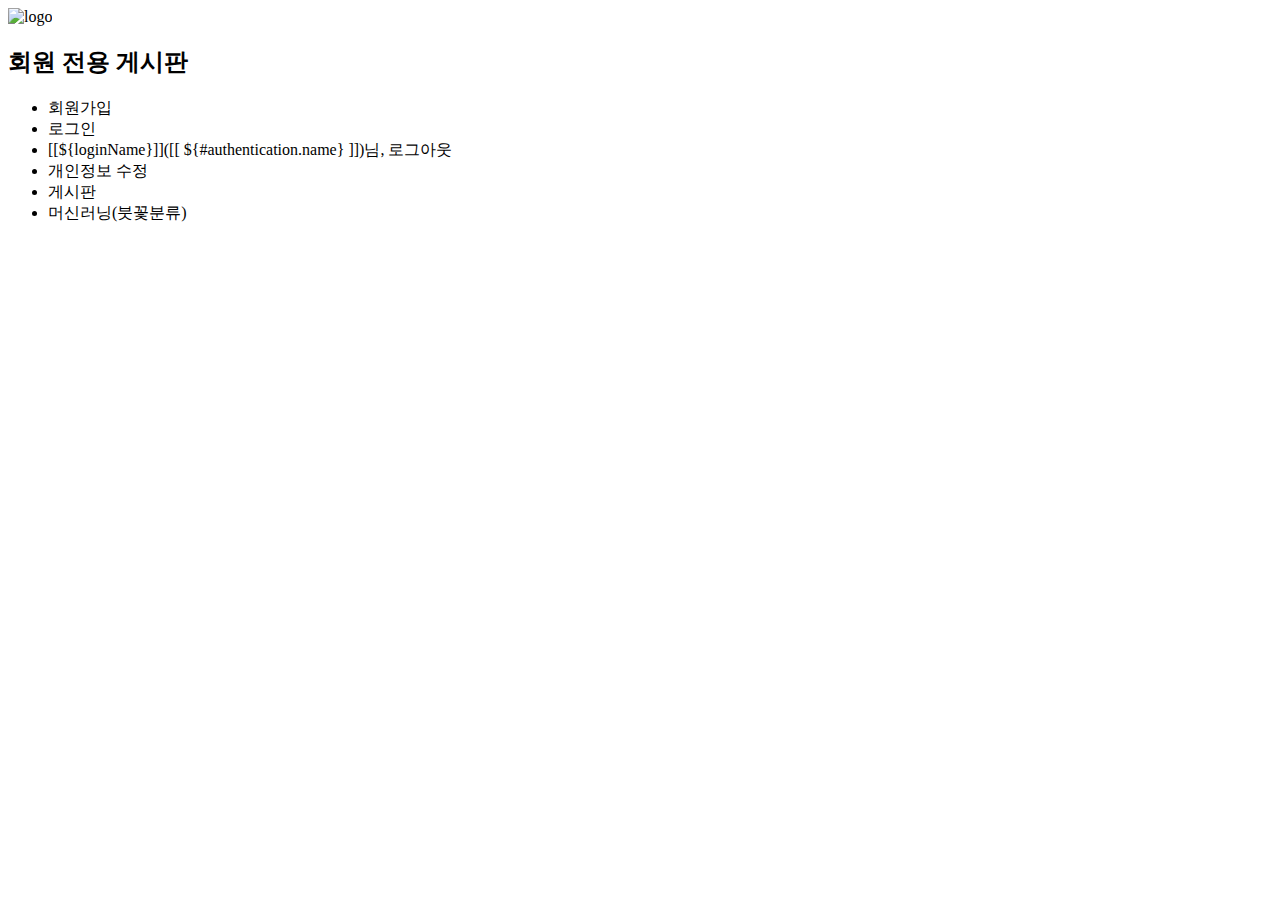
<file: basic_board/bin/main/templates/index.html>
<!DOCTYPE html>
<html lang="ko" xmlns:th ="http://thymeleaf.org"
                xmlns:sec="http://thymeleaf.org/extras/spring-security">

<head>
    <meta charset="UTF-8">
    <meta name="viewport" content="width=device-width, initial-scale=1.0">
    <title>게시판</title>
    <link rel="stylesheet" th:href="@{/css/main.css}">
</head>

<body>
    <div class="container">
        <div class="logo">
            <img th:src="@{/images/logo.png}" alt="logo">
            <h2>회원 전용 게시판</h2>
        </div>
		<div class="gnb">
	        <ul>
	            <!-- 인증이 되지 않은 사람 -->
	            <li sec:authorize="isAnonymous()"><a th:href="@{/user/join}">회원가입</a></li>
	            <li sec:authorize="isAnonymous()"><a th:href="@{/user/login}">로그인</a></li>
	
	            <!-- 인증이 된 사람 -->
	            <li sec:authorize="isAuthenticated()">
	            	<a th:href="@{/user/logout}">[[${loginName}]]([[ ${#authentication.name} ]])님, 로그아웃</a> 
	            </li>
	            <li sec:authorize="isAuthenticated()">
	            	<a th:href="@{/user/mypage}">개인정보 수정</a>
	            </li>
	
	            <!-- 인증과 관계없음 -->
	            <li><a th:href="@{/board/boardList}">게시판</a></li>
	            <li><a th:href="@{/predict}">머신러닝(붓꽃분류)</a></li>
	        </ul>
	    </div>
    </div><!-- end .container -->
</body>

</html>
</file>
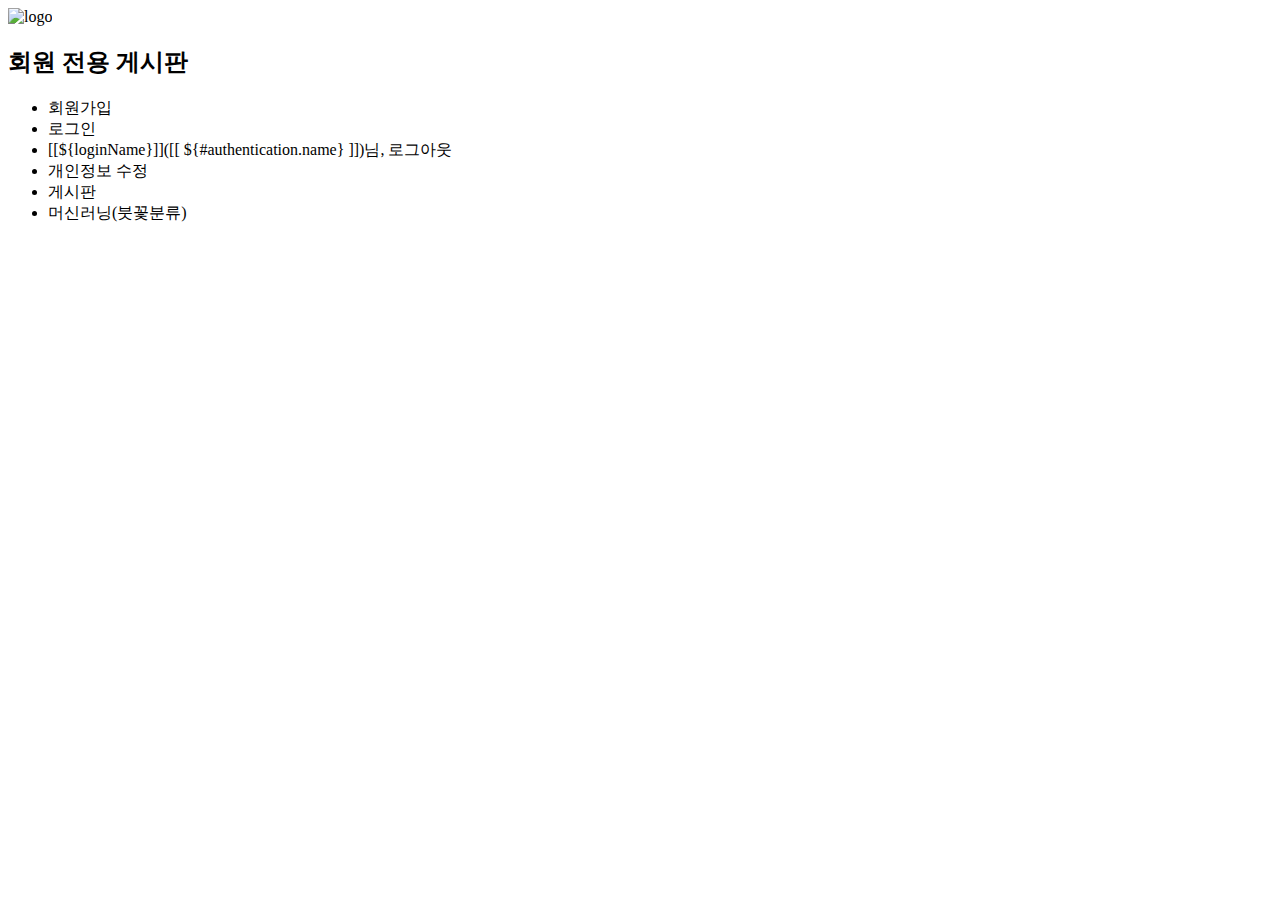
<file: basic_board/src/main/resources/templates/index.html>
<!DOCTYPE html>
<html lang="ko" xmlns:th ="http://thymeleaf.org"
                xmlns:sec="http://thymeleaf.org/extras/spring-security">

<head>
    <meta charset="UTF-8">
    <meta name="viewport" content="width=device-width, initial-scale=1.0">
    <title>게시판</title>
    <link rel="stylesheet" th:href="@{/css/main.css}">
</head>

<body>
    <div class="container">
        <div class="logo">
            <img th:src="@{/images/logo.png}" alt="logo">
            <h2>회원 전용 게시판</h2>
        </div>
		<div class="gnb">
	        <ul>
	            <!-- 인증이 되지 않은 사람 -->
	            <li sec:authorize="isAnonymous()"><a th:href="@{/user/join}">회원가입</a></li>
	            <li sec:authorize="isAnonymous()"><a th:href="@{/user/login}">로그인</a></li>
	
	            <!-- 인증이 된 사람 -->
	            <li sec:authorize="isAuthenticated()">
	            	<a th:href="@{/user/logout}">[[${loginName}]]([[ ${#authentication.name} ]])님, 로그아웃</a> 
	            </li>
	            <li sec:authorize="isAuthenticated()">
	            	<a th:href="@{/user/mypage}">개인정보 수정</a>
	            </li>
	
	            <!-- 인증과 관계없음 -->
	            <li><a th:href="@{/board/boardList}">게시판</a></li>
	            <li><a th:href="@{/predict}">머신러닝(붓꽃분류)</a></li>
	        </ul>
	    </div>
    </div><!-- end .container -->
</body>

</html>
</file>
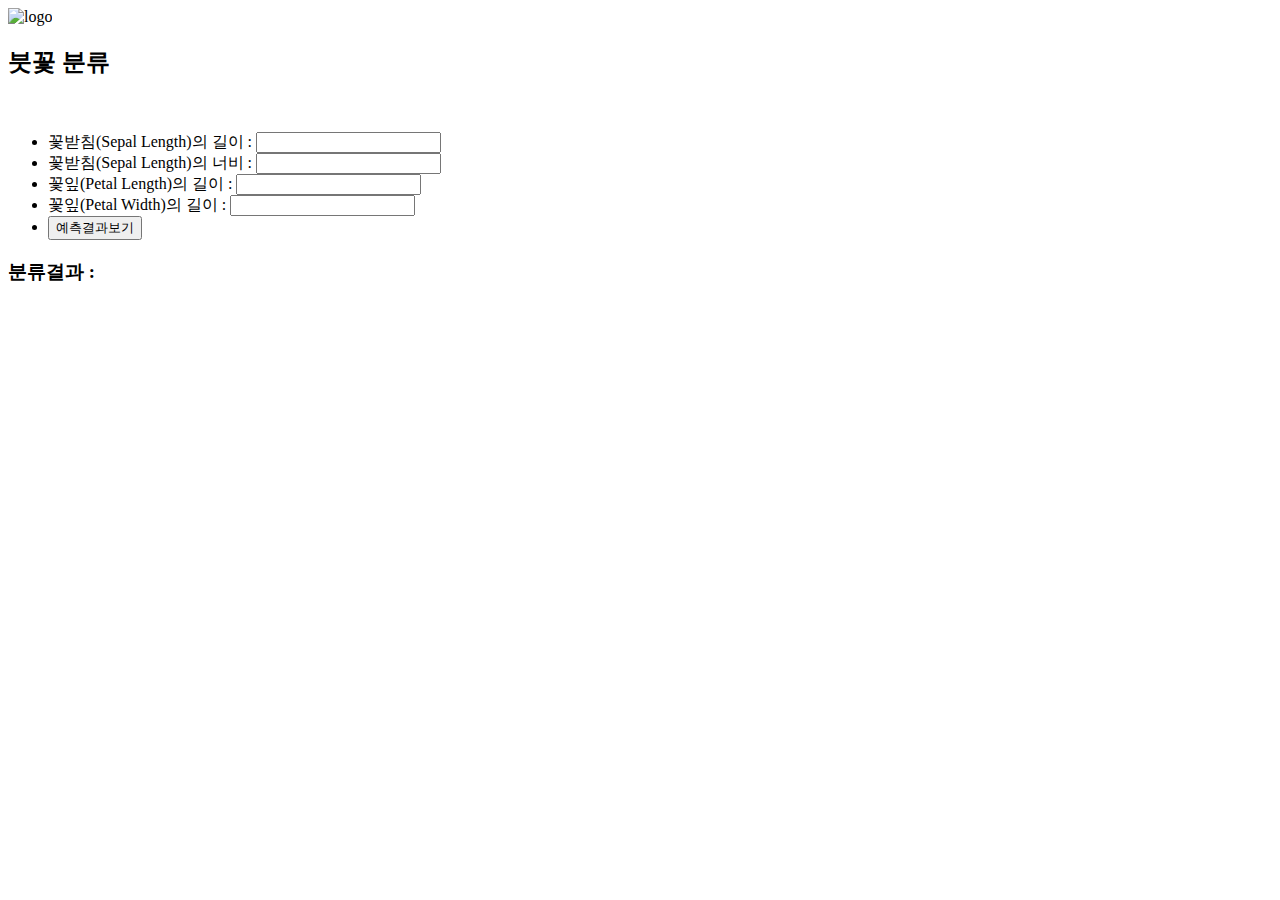
<file: basic_board/bin/main/templates/iris.html>
<!DOCTYPE html>
<html lang="ko" xmlns:th ="http://thymeleaf.org"
                xmlns:sec="http://thymeleaf.org/extras/spring-security">

<head>
    <meta charset="UTF-8">
    <meta name="viewport" content="width=device-width, initial-scale=1.0">
    <title>붓꽃분류</title>
    <link rel="stylesheet" th:href="@{/css/main.css}">
    <script th:src="@{/script/jquery-3.7.1.min.js}"></script>
    <script defer th:src="@{/script/predict.js}"></script>
</head>

<body>
    <div class="container">
        <div class="logo">
            <a th:href="@{/}">
            	<img th:src="@{/images/logo.png}" alt="logo">
            </a>
            <h2>붓꽃 분류</h2>
        </div>
		
		<p><img th:src="@{/images/iris.jpeg}" width="300px"></p>
		
		<form th:action="@{/predict}" method="POST">
			<ul>
				<li>
					<label>
						꽃받침(Sepal Length)의 길이 :
						<input type="text" id="sepalLength" name="sepalLength">
					</label>
				</li>

				<li>
					<label>
						꽃받침(Sepal Length)의 너비 :
						<input type="text" id="sepalWidth" name="sepalWidth">
					</label>
				</li>
				
				<li>
					<label>
						꽃잎(Petal Length)의 길이 :
						<input type="text" id="petalLength" name="petalLength">
					</label>
				</li>

				<li>
					<label>
						꽃잎(Petal Width)의 길이 :
						<input type="text" id="petalWidth" name="petalWidth">
					</label>
				</li>
				<li>
					<input type="button" id="predictBtn" value="예측결과보기" class="btn btn-primary">
				</li>				
			</ul>
		</form>
		<h3>분류결과 : <span id="result" style="color:red; font-weight:bold;"></span></h3>
    </div><!-- end .container -->
</body>

</html>
</file>
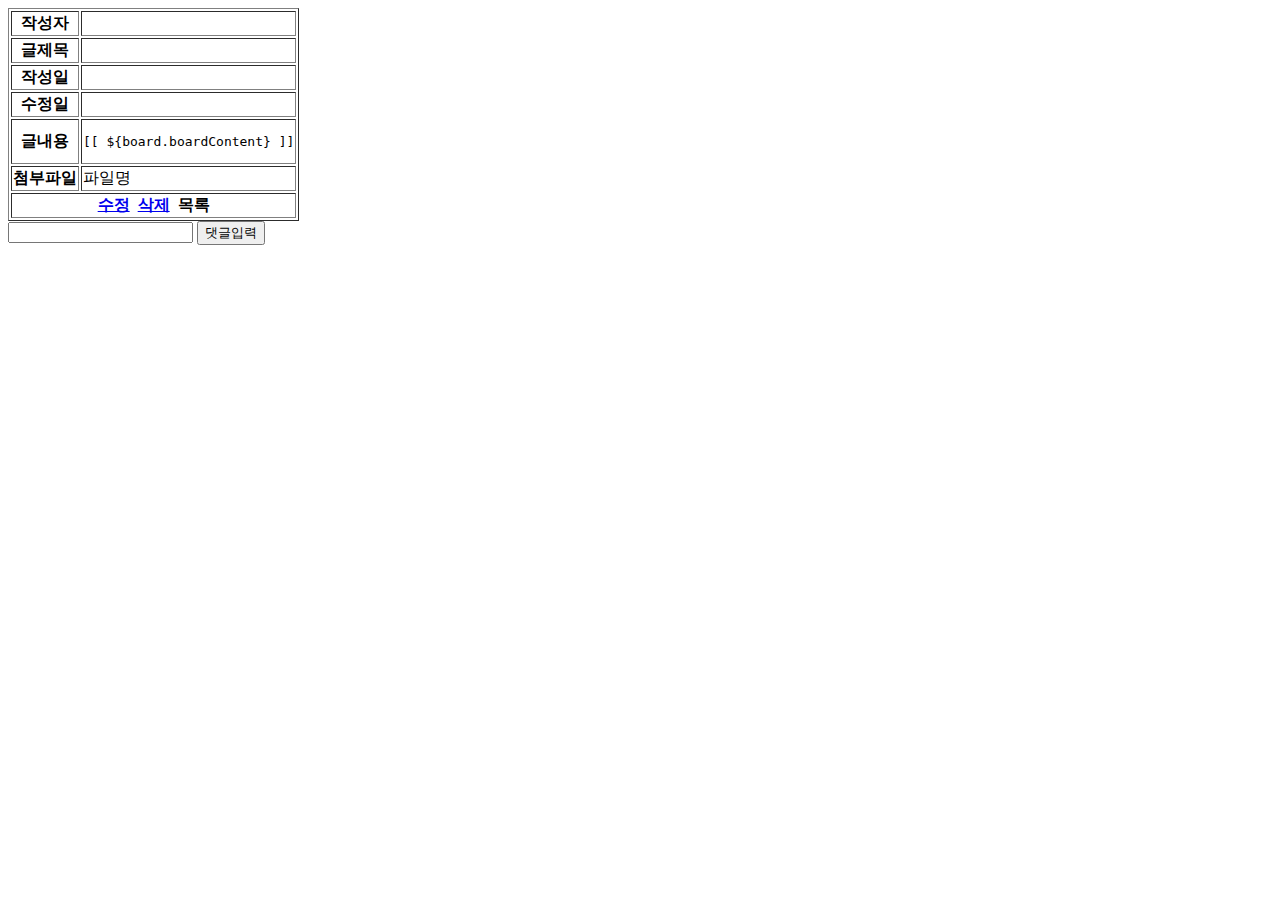
<file: basic_board/bin/main/templates/board/boardDetail.html>
<!DOCTYPE html>
<html lang="ko" xmlns:th="http://thymeleaf.org"
                xmlns:sec="http://thymeleaf.org/extras/spring-security">

<head>
    <meta charset="UTF-8">
    <meta name="viewport" content="width=device-width, initial-scale=1.0">
    <title>게시글 보기 화면</title>
    <link rel="stylesheet" th:href="@{/css/detail.css}">
    <script th:src="@{/script/jquery-3.7.1.min.js}"></script>
    <script th:src="@{/script/reply.js}"></script>
    <script defer th:src="@{/script/modify.js}"></script>
</head>

<body>
	<!-- Ajax 전송할 때 필요한 정보 -->
	<input type="hidden" id="boardNum" th:value="${board.boardNum}">
	<input type="hidden" id="loginId"  th:value="${#authentication.name}">
	
    <div class="container" th:replace="fragment/header(title='게시글 보기(f)')">
    <!-- 
        <div class="logo">
            <a th:href="@{/}">
                <img th:src="@{/images/logo.png}" alt="logo">
            </a>
            <h2>게시글 보기</h2>
        </div>
        --> 
    </div> <!-- end .container -->

    <!-- 게시글 보기 화면-->
    <div class="content">
        <table border="1">
            <tr>
                <th>작성자</th>
                <td><!-- 로그인한 사람의 아이디 -->
                    <span th:text="${board.boardWriter}"></span>
                </td>
            </tr>
            <tr>
                <th>글제목</th>
                <td>
                    <span th:text="${board.boardTitle}"></span>
                </td>
            </tr>
            <tr>
                <th>작성일</th>
                <td>
                    <span th:text="${#temporals.format(board.createDate, 'yyyy-MM-dd HH:mm')}"></span>
                </td>
            </tr>
            <tr>
                <th>수정일</th>
                <td>
                    <span th:text="${#temporals.format(board.updateDate, 'yyyy-MM-dd HH:mm')}"></span>
                </td>
            </tr>

            <tr>
                <th>글내용</th>
                <td>
                    <pre>[[ ${board.boardContent} ]]</pre>
                </td>
            </tr>
            <tr>
                <th>첨부파일</th> <!-- 인증이 된 사람만 링크를 제공 -->
                <td>
                    <span th:if="${board.originalFileName != null}">
                    	<a th:href="@{/board/download(boardNum=${board.boardNum})}" 
                    	   th:text="${board.originalFileName}">파일명</a>
                    </span>
                </td>
            </tr>
			<tr>
			    <th colspan="2">
			    	<!-- 글수정과 삭제는 로그인한 사람과 글쓴 사람이 같을 경우에만 보이도록 함-->
			    	<th:block th:if="${board.boardWriter == #authentication.name}">
				        <a href="#" id="updateBtn" class="btn btn-primary">수정</a>&nbsp;
				        <a href="#" id="deleteBtn" class="btn btn-danger">삭제</a>&nbsp;
			        </th:block>
			        <a th:href="@{/board/boardList(searchItem=${searchItem}, searchWord=${searchWord})}" class="btn btn-light">목록</a>
			    </th>
			</tr>
        </table>
        
		<!-- 검색 키워드를 출력하는 위치 -->
		<form action="" method="GET" id="modifyForm">
			<input type="hidden" id="boardNum"   name="boardNum"   th:value="${board.boardNum}">
			<input type="hidden" id="searchItem" name="searchItem" th:value="${searchItem}">
			<input type="hidden" id="searchWord" name="searchWord" th:value="${searchWord}">
		</form>
		
        <!-- 댓글 목록 처리 부분 -->
        
        <!-- 댓글 입력란: 입력상자와 버튼 (board_num, reply_text / date, writer  -->
        <div class="reply-write">
        	<input type="text" id="replyText" >
        	<input type="button" id="replyBtn" class="btn btn-light" value="댓글입력">
        </div>
        
        <!--  댓글 출력란 -->
        <div id="reply-list"></div>
        
    </div>
</body>

</html>
</file>
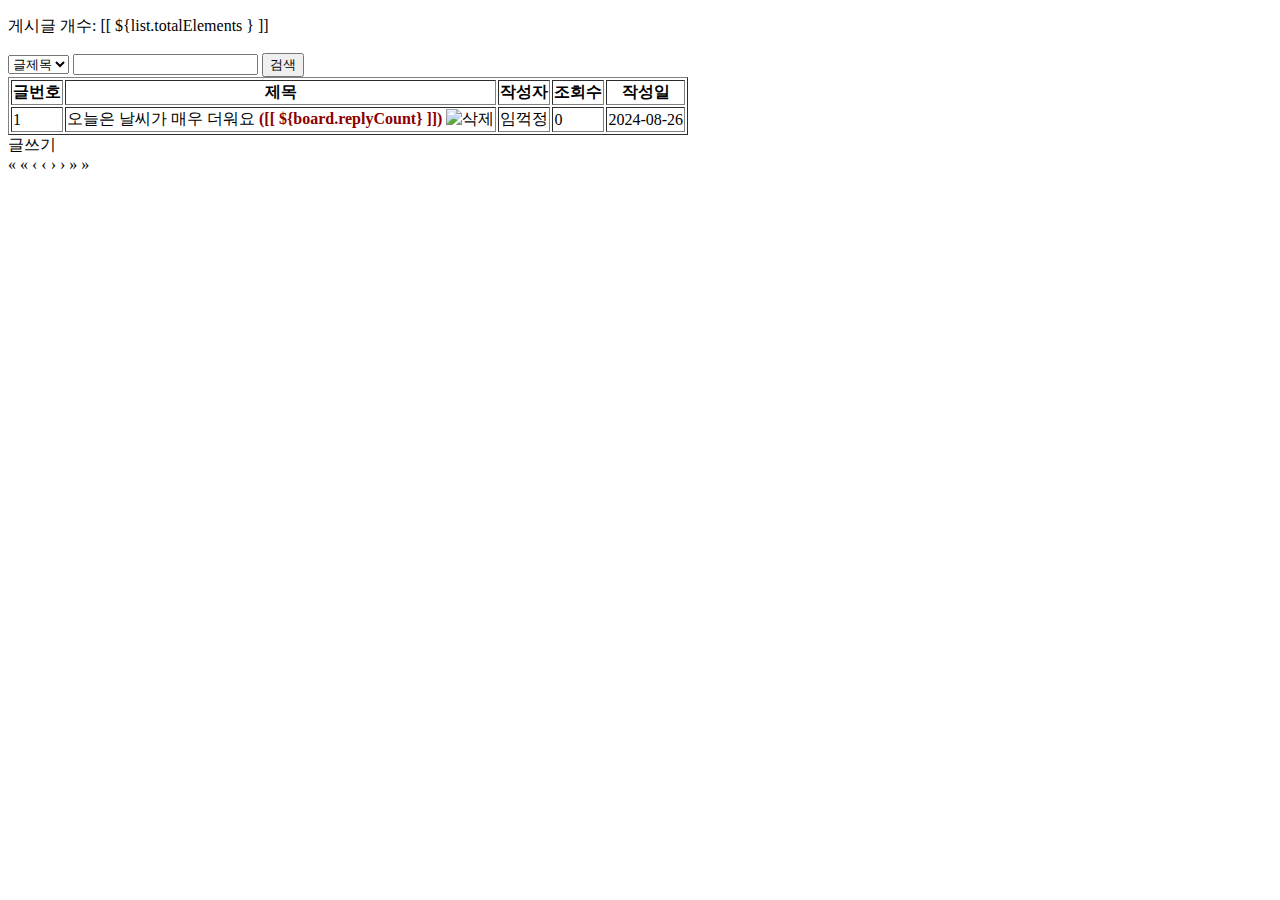
<file: basic_board/bin/main/templates/board/boardList.html>
<!DOCTYPE html>
<html lang="ko" xmlns:th="http://thymeleaf.org">

<head>
    <meta charset="UTF-8">
    <meta name="viewport" content="width=device-width, initial-scale=1.0">
    <title>게시글 목록</title>
    <link rel="stylesheet" th:href="@{/css/list.css}">
    <script defer th:src="@{/script/search.js}"></script>
</head>

<body>
    <div class="container" th:replace="fragment/header(title='게시글 목록(f)')">
    <!-- 
        <div class="logo">
            <a th:href="@{/}">
                <img th:src="@{/images/logo.png}" alt="logo">
            </a>
            <h2>게시글 목록</h2>
        </div>
     -->
    </div> <!-- end .container -->

    <!-- 게시글 전체 목록 출력 -->
    <div class="content">
		<div class="top">
            <!-- 전체 글개수 출력 -->
            <div class="count">
                <p>게시글 개수: [[ ${list.totalElements } ]]</p>
            </div>

            <!-- 검색창 -->
            <div class="search">
                <form action="boardList" method="GET" id="searchForm">
                    <input type="hidden" name="page" id="requestPage" th:value="${page}">
                    <select name="searchItem" id="searchItem">
                        <option value="boardTitle"   th:selected="${searchItem == 'boardTitle'}">글제목</option>
                        <option value="boardWriter"  th:selected="${searchItem == 'boardWriter'}">작성자</option>
                        <option value="boardContent" th:selected="${searchItem == 'boardContent'}">글내용</option>
                    </select>
                    <input type="text" name="searchWord" id="searchWord" th:value="${searchWord}">
                    <input type="button" id="search" value="검색" class="btn btn-primary">
                </form>
            </div> <!-- end .search-->
        </div>   <!-- end .top--> 

		<div class="head">
	        <!-- 게시글 목록 -->
	        <div>
	            <table border="1">
	                <tr>
	                    <th class="no">글번호</th>
	                    <th>제목</th>
	                    <th class="writer">작성자</th>
	                    <th class="hitcount">조회수</th>
	                    <th class="create_date">작성일</th>
	                </tr>
       				<th:block th:unless="${#lists.isEmpty(list)}">
       				
	                <!-- 반복 구간-->
	                <tr th:each="board, status : ${list}">
	                    <td class="no" th:text="${(list.number+1) * list.size - (list.size - status.count)}">1</td>
	                    <td>
	                    	<a th:href="@{/board/boardDetail(boardNum=${board.boardNum}, searchItem=${searchItem}, searchWord=${searchWord})}" 
	                           th:text="${board.boardTitle}">오늘은 날씨가 매우 더워요 </a>
	                       
	                        <!--  댓글 개수 출력 -->
	                        <th:block th:if="${board.replyCount != 0}">
	                        	<span style="font-weight:bold;color:darkred;">([[ ${board.replyCount} ]])</span>
	                        </th:block>
	                        
	                        <!-- 첨부파일 유무 -->    
	                        <span th:if="${board.originalFileName != null}">
	                        	<img th:src="@{/images/attachment.png}" alt="삭제" width="15px">
	                        </span>   
	                   	</td>
	                   	
	                    <td class="writer" th:text="${board.boardWriter}">임꺽정</td>
	                    <td class="hitcount" th:text="${board.hitCount}">0</td>
	                    <td class="create_date" th:text="${#temporals.format(board.createDate, 'yyyy-MM-dd HH:mm')}">
	                        2024-08-26</td>
	                </tr>
	                </th:block>
	            </table>
	        </div>
	     </div> <!-- end .head-->
    </div><!-- end .content -->
    <!-- 글쓰기 버튼 : 로그인한 회원만 보임 -->
    <div class="write">
        <a th:href="@{/board/boardWrite}" class="btn btn-light">글쓰기</a>
    </div>

    <!-- Page Navigation -->
    <nav class="pagination">
        <!-- 앞 그룹 -->
        <!-- 두 번째 그룹 이상에서 보고 있을 때는 링크 생김 -->
		<th:block th:if="${navi.startPageGroup > 1}">
			<a class="page-no navi" 
			   th:href="|javascript:pageFormSubmit(${navi.startPageGroup-1})|" >&laquo;</a>
		</th:block>
		
		<!-- 첫 번째 그룹을 보고 있을 때는 링크 안생김 -->
		<th:block th:unless="${navi.startPageGroup > 1}">
			<span class="page-no navi" >&laquo;</span>
		</th:block>

        <!-- 앞 페이지 -->
        <!-- 2페이지 이상의 페이지를 보고 있다면 링크 생김 -->
        <th:block th:if="${navi.page > 1}">
        	<a class="page-no navi" 
        	   th:href="|javascript:pageFormSubmit(${navi.page - 1})|" >&lsaquo;</a>
        </th:block>
        
        <!-- 1페이지를 보고 있다면 링크 생기지 않음 -->
        <th:block th:unless="${navi.page > 1}">
			<span class="page-no navi">&lsaquo;</span>
        </th:block>
        
        <!-- 페이지 번호 출력 -->
        <span th:each="count : ${#numbers.sequence(navi.startPageGroup, navi.endPageGroup)}">
        	<!-- 요청한 페이지(링크 불필요) -->
        	<span th:if="${count == navi.page}">
        		<b class="page-no current" th:text="${count}"></b>
        	</span>
        	       
        	<!-- 요청하지 않은 나머지 페이지(링크필요) -->
        	<span th:unless="${count == navi.page}">
        		<a th:href="|javascript:pageFormSubmit(${count})|" class="page-no" th:text="${count}"></a>
        	</span>		
		</span>
		
        <!-- 뒷 페이지 -->
        <!-- 현재 페이지 뒤에 다른 페이지가 있으면 링크 생김 -->
		<th:block th:if="${(navi.totalPages) > (navi.page)}">
			<a class="page-no navi" 
				th:href="|javascript:pageFormSubmit(${navi.page + 1})|">&rsaquo;</a>
		</th:block>
		
        <!-- 마지막 페이지라면 링크 없음 -->
        <th:block th:unless="${(navi.totalPages) > (navi.page)}">
			<span class="page-no navi">&rsaquo;</span>
		</th:block>

        <!-- 뒷 그룹 -->
        <!-- 다음 그룹이 있으면 링크가 생김 -->
		<th:block th:if="${(navi.currentGroup) < (navi.totalGroupCount)}">
			<a class="page-no navi" 
			   th:href="|javascript:pageFormSubmit(${navi.endPageGroup+1})|">&raquo;</a>
		</th:block>
		
		<!-- 마지막 그룹을 보고 있으면 링크 없음 -->
		<th:block th:unless="${(navi.currentGroup) < (navi.totalGroupCount)}">
			<span class="page-no navi" >&raquo;</span>
		</th:block>
    </nav>
</body>

</html>
</file>
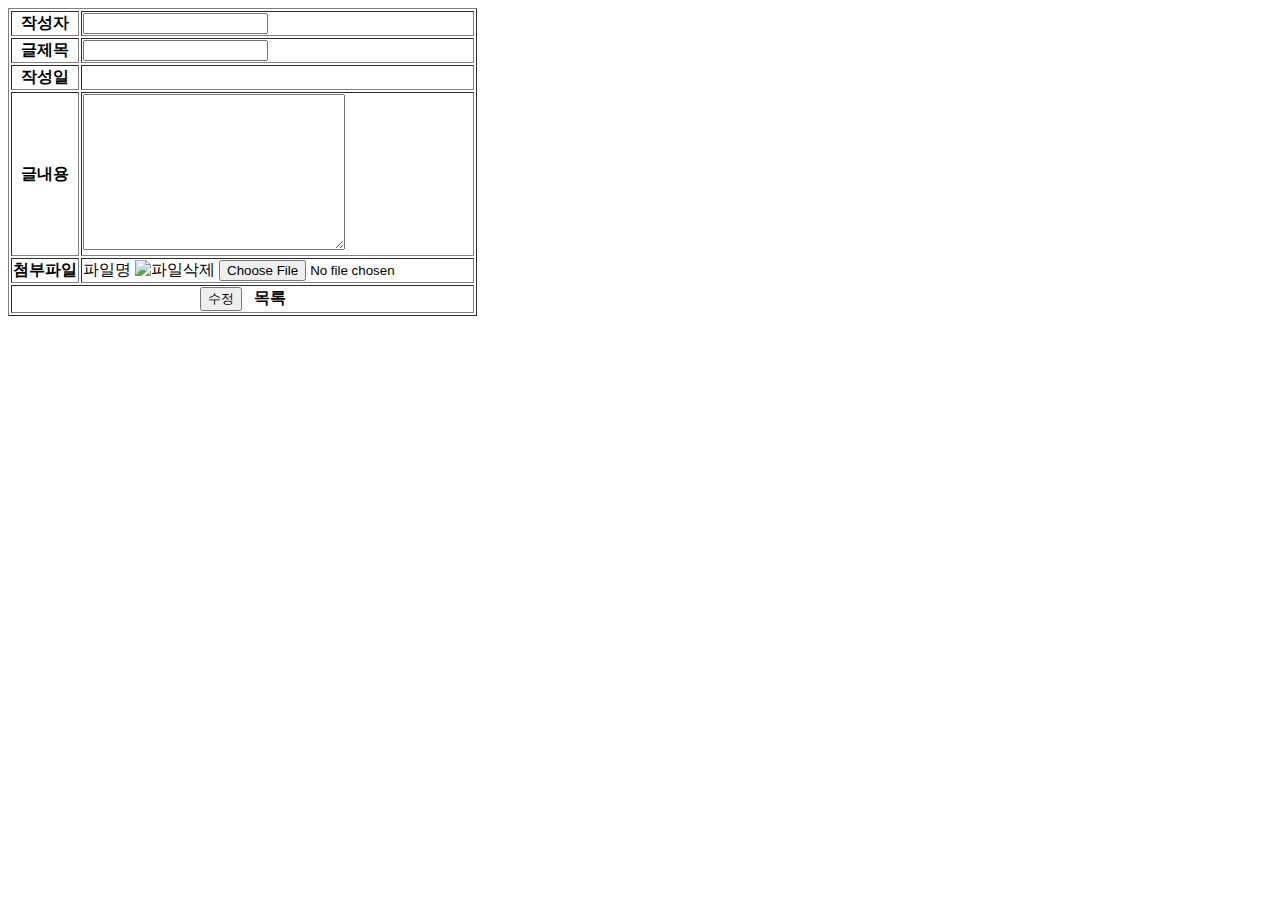
<file: basic_board/bin/main/templates/board/boardUpdate.html>
<!DOCTYPE html>
<html lang="ko" xmlns:th="http://thymeleaf.org">

<head>
    <meta charset="UTF-8">
    <meta name="viewport" content="width=device-width, initial-scale=1.0">
    <title>게시글 수정 화면</title>
    <link rel="stylesheet" th:href="@{/css/write.css}">
</head>

<body>
    <div class="container" th:replace="fragment/header(title='게시글 수정(f)')">
        <!-- 
        <div class="logo">
            <a th:href="@{/}">
                <img th:src="@{/images/logo.png}" alt="logo">
            </a>
            <h2>게시글 수정</h2>
        </div>
        -->
    </div> <!-- end .container -->

    <!-- 게시글 수정 화면-->
    <div class="content">
        <form th:action="@{/board/boardUpdate}" method="POST" enctype="multipart/form-data">
            <input type="hidden" name="boardNum" th:value="${board.boardNum}">
			<input type="hidden" id="searchItem" name="searchItem" th:value="${searchItem}">
			<input type="hidden" id="searchWord" name="searchWord" th:value="${searchWord}">
            
            <table border="1">
                <tr>
                    <th>작성자</th>
                    <td><!-- 로그인한 사람의 아이디 -->
                        <input type="text" id="boardWriter" name="boardWriter" th:value="${board.boardWriter}" readonly>
                    </td>
                </tr>
                <tr> 
                    <th>글제목</th>
                    <td>
                        <input type="text" id="boardTitle" name="boardTitle" th:value="${board.boardTitle}" required>
                    </td>
                </tr>
            <tr>
                <th>작성일</th>
                <td>
                    <span th:text="${#temporals.format(board.createDate, 'yyyy-MM-dd HH:mm')}"></span>
                </td>
            </tr>                
                <tr>
                    <th>글내용</th>
                    <td>
                        <textarea name="boardContent" id="boardContent" cols="30" rows="10" th:text="${board.boardContent}" required></textarea>
                    </td>
                </tr>
                <tr>
                    <th>첨부파일</th> <!-- 첨부파일 작성 시 수정-->
                    <td>
                    	<span th:if="${board.originalFileName != null}" th:text="${board.originalFileName}">
                    		파일명
                    	</span>
                    	<span th:if="${board.originalFileName != null}" >
                    		<a th:href="@{/board/deleteFile(boardNum=${board.boardNum})}">
                    			<img th:src="@{/images/trash.png}" alt="파일삭제" style="width:15px;height:15px;">
                    		</a>
                    	</span>
                        <input type="file" id="uploadFile" name="uploadFile" class="btn btn-light">
                    </td>
                </tr>
                <tr>
                    <th colspan="2">
                        <input type="submit" value="수정" class="btn btn-primary"> &nbsp;
                        <a th:href="@{/board/boardList(searchItem=${searchItem}, searchWord=${searchWord})}" class="btn btn-light">목록</a>
                    </th>
                </tr>
            </table>
        </form>
    </div>
</body>

</html>
</file>
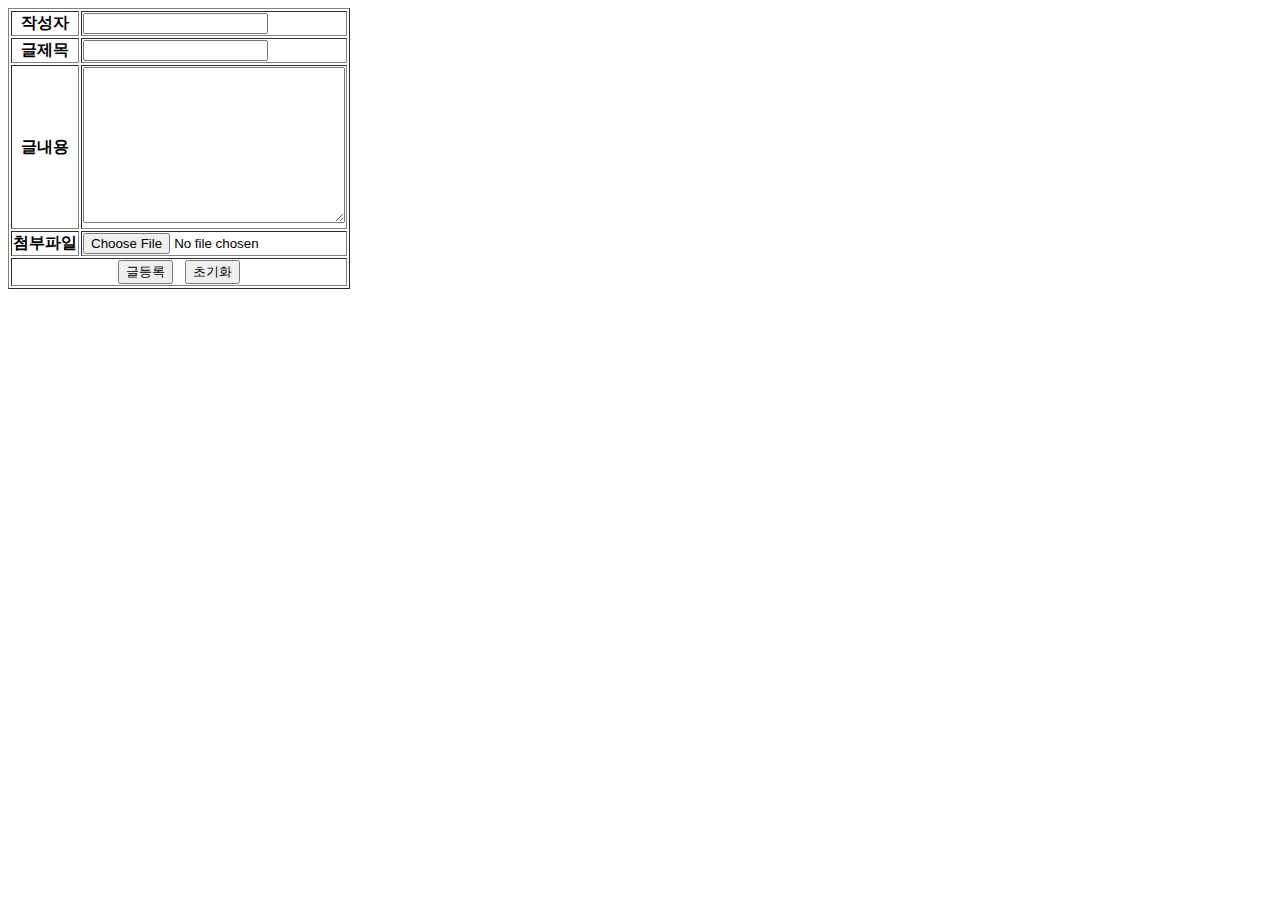
<file: basic_board/bin/main/templates/board/boardWrite.html>
<!DOCTYPE html>
<html lang="ko" xmlns:th="http://thymeleaf.org"
                xmlns:sec="http://thymeleaf.org/extras/spring-security" >
<head>
    <meta charset="UTF-8">
    <meta name="viewport" content="width=device-width, initial-scale=1.0">
    <title>게시글 등록화면</title>
    <link rel="stylesheet" th:href="@{/css/write.css}">
</head>

<body>
    <div class="container" th:replace="fragment/header(title='게시글 쓰기(f)')">
        <!-- 
        <div class="logo">
            <a th:href="@{/}">
                <img th:src="@{/images/logo.png}" alt="logo">
            </a>
            <h2>게시글 쓰기</h2>
        </div>
         -->
    </div> <!-- end .container -->

    <!-- 게시글 쓰기 화면-->
    <div class="content">
        <form th:action="@{/board/boardWrite}" method="POST" enctype="multipart/form-data">
            <table border="1">
                <tr>
                    <th>작성자</th>
                    <td><!-- 로그인한 사람의 아이디 -->
                        <input type="text" id="boardWriter" name="boardWriter" th:value="${#authentication.name}" readonly>
                    </td>
                </tr>
                <tr>
                    <th>글제목</th>
                    <td>
                        <input type="text" id="boardTitle" name="boardTitle" required>
                    </td>
                </tr>
                <tr>
                    <th>글내용</th>
                    <td>
                        <textarea name="boardContent" id="boardContent" cols="30" rows="10" required></textarea>
                    </td>
                </tr>
                <tr>
                    <th>첨부파일</th> <!-- 첨부파일 작성 시 수정-->
                    <td>
                        <input type="file" id="uploadFile" name="uploadFile" class="btn btn-light">
                    </td>
                </tr>
                <tr>
                    <th colspan="2">
                        <input type="submit" value="글등록" class="btn btn-primary"> &nbsp;
                        <input type="reset" value="초기화"  class="btn btn-danger">
                    </th>
                </tr>
            </table>
        </form>
    </div>
</body>

</html>
</file>
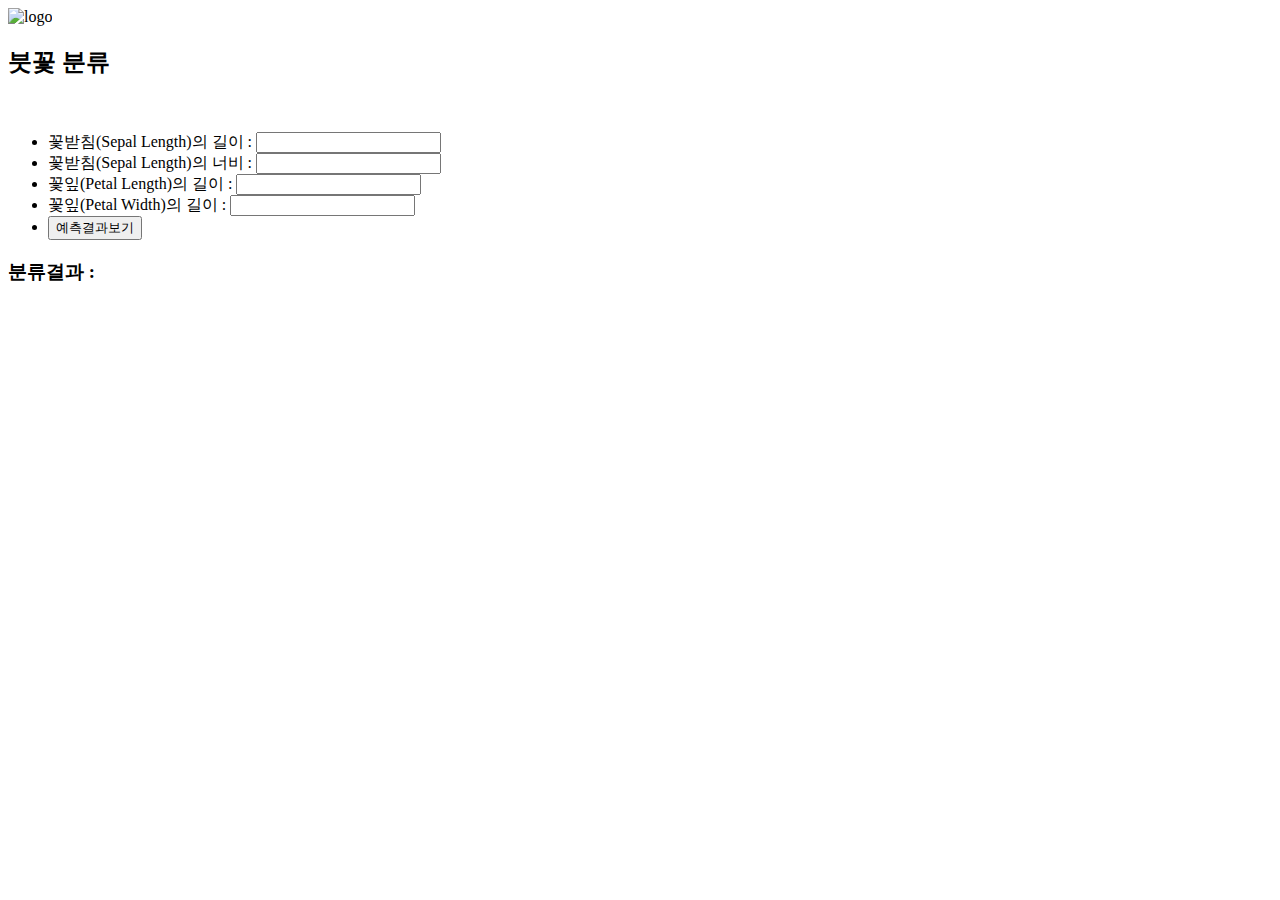
<file: basic_board/src/main/resources/templates/iris.html>
<!DOCTYPE html>
<html lang="ko" xmlns:th ="http://thymeleaf.org"
                xmlns:sec="http://thymeleaf.org/extras/spring-security">

<head>
    <meta charset="UTF-8">
    <meta name="viewport" content="width=device-width, initial-scale=1.0">
    <title>붓꽃분류</title>
    <link rel="stylesheet" th:href="@{/css/main.css}">
    <script th:src="@{/script/jquery-3.7.1.min.js}"></script>
    <script defer th:src="@{/script/predict.js}"></script>
</head>

<body>
    <div class="container">
        <div class="logo">
            <a th:href="@{/}">
            	<img th:src="@{/images/logo.png}" alt="logo">
            </a>
            <h2>붓꽃 분류</h2>
        </div>
		
		<p><img th:src="@{/images/iris.jpeg}" width="300px"></p>
		
		<form th:action="@{/predict}" method="POST">
			<ul>
				<li>
					<label>
						꽃받침(Sepal Length)의 길이 :
						<input type="text" id="sepalLength" name="sepalLength">
					</label>
				</li>

				<li>
					<label>
						꽃받침(Sepal Length)의 너비 :
						<input type="text" id="sepalWidth" name="sepalWidth">
					</label>
				</li>
				
				<li>
					<label>
						꽃잎(Petal Length)의 길이 :
						<input type="text" id="petalLength" name="petalLength">
					</label>
				</li>

				<li>
					<label>
						꽃잎(Petal Width)의 길이 :
						<input type="text" id="petalWidth" name="petalWidth">
					</label>
				</li>
				<li>
					<input type="button" id="predictBtn" value="예측결과보기" class="btn btn-primary">
				</li>				
			</ul>
		</form>
		<h3>분류결과 : <span id="result" style="color:red; font-weight:bold;"></span></h3>
    </div><!-- end .container -->
</body>

</html>
</file>
